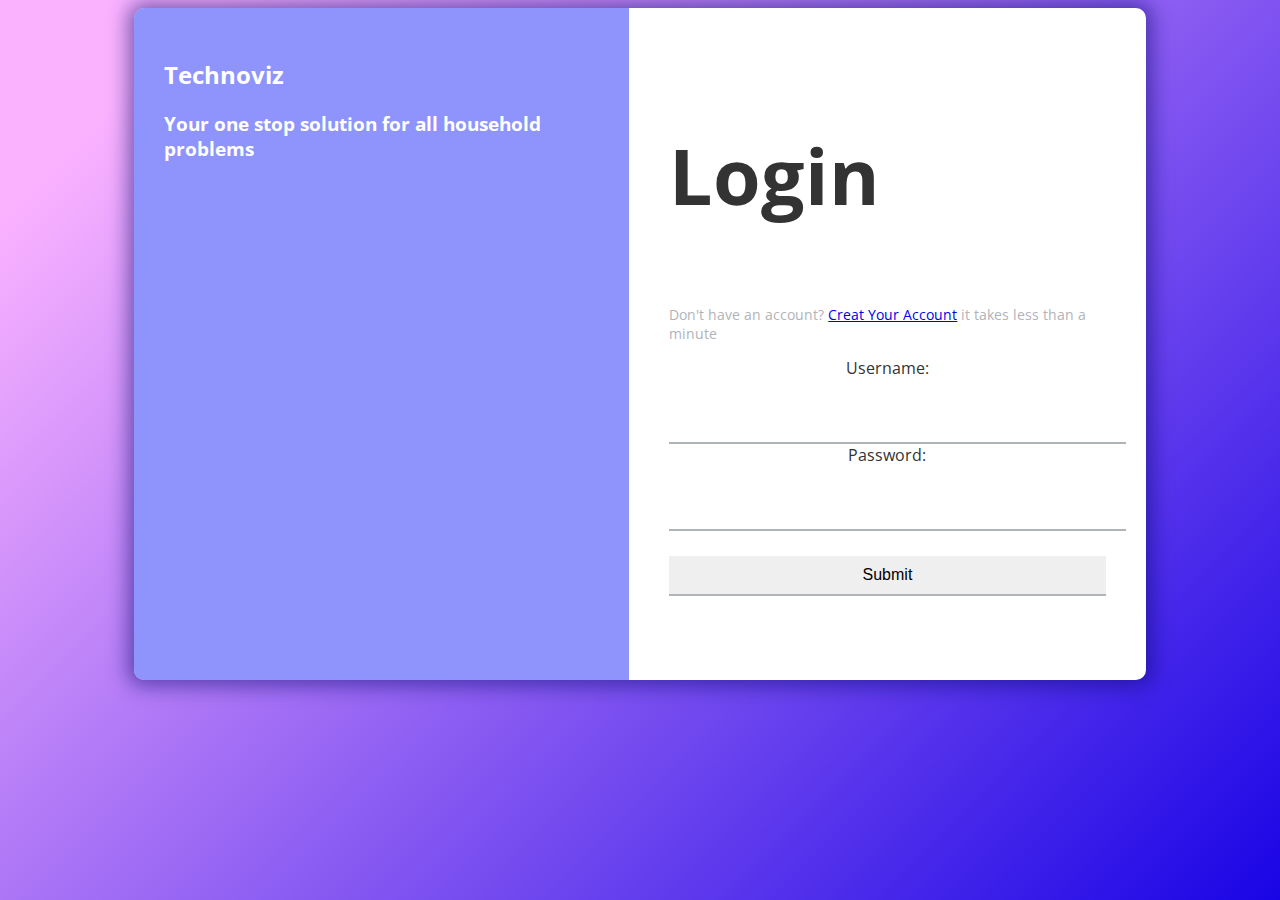
<file: index.html>
<!DOCTYPE html>
<html lang="en" >
<head>
  <meta charset="UTF-8">
  <title>Login Pages</title>
  <link href="https://fonts.googleapis.com/css?family=Open+Sans" rel="stylesheet">


<link href="https://maxcdn.bootstrapcdn.com/font-awesome/4.7.0/css/font-awesome.min.css" rel="stylesheet" integrity="sha384-wvfXpqpZZVQGK6TAh5PVlGOfQNHSoD2xbE+QkPxCAFlNEevoEH3Sl0sibVcOQVnN" crossorigin="anonymous"><link rel="stylesheet" href="./style.css">

</head>
<body>
<!-- partial:index.partial.html -->
<div class="box-form">
    <div class="left">
        <div class="overlay">
        <h2>Technoviz</h2>
        <h3>Your one stop solution for all household problems</h3>
        
        </div>
    </div>
    
    
        <div class="right">
        <h5>Login</h5>
        <p href>Don't have an account? <a href=register.html>Creat Your Account</a> it takes less than a minute</p>
        
        <form action="login1.php" method="post" height="600" width="40%" align=center>
        Username: <input name="username" type="text" /><br />
        Password: <input name="password" type="text" /><br />
        <input name="submit" type="submit" />
        </form>

        
            
            <br><br>
            
        <div class="remember-me--forget-password">
                <!-- Angular -->
   
   
            
    </div>
    
</div>
<!-- partial -->
  
</body>
</html>
</file>
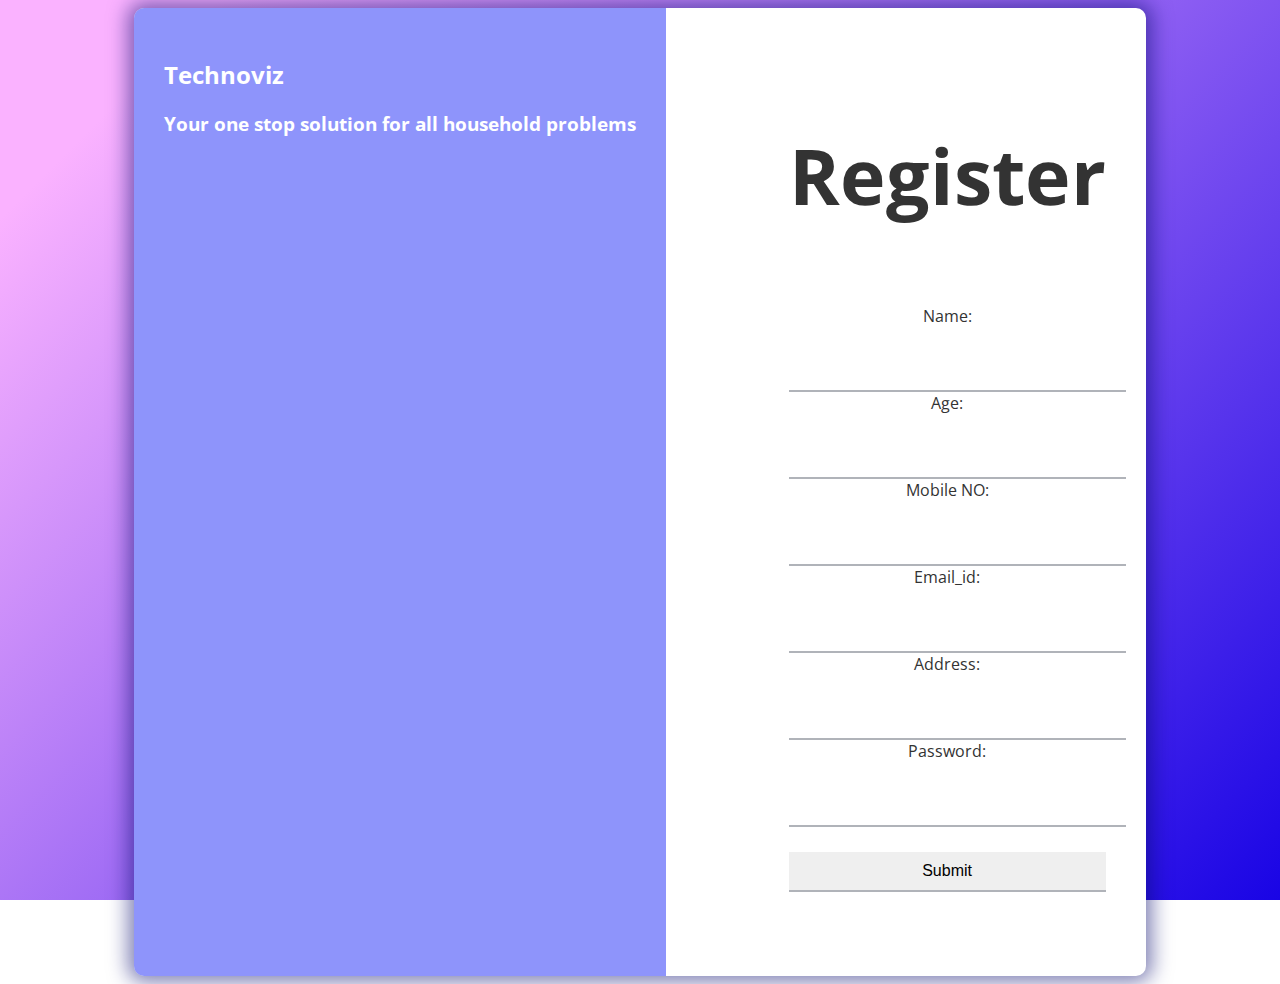
<file: register.html>
<!DOCTYPE html>
<html lang="en" >
<head>
  <meta charset="UTF-8">
  <title>Login Page in HTML with CSS Code Example</title>
  <link href="https://fonts.googleapis.com/css?family=Open+Sans" rel="stylesheet">


<link href="https://maxcdn.bootstrapcdn.com/font-awesome/4.7.0/css/font-awesome.min.css" rel="stylesheet" integrity="sha384-wvfXpqpZZVQGK6TAh5PVlGOfQNHSoD2xbE+QkPxCAFlNEevoEH3Sl0sibVcOQVnN" crossorigin="anonymous"><link rel="stylesheet" href="./style.css">

</head>
<body>
<!-- partial:index.partial.html -->
<div class="box-form">
    <div class="left">
        <div class="overlay">
        <h2>Technoviz</h2>
        <h3>Your one stop solution for all household problems</h3>
        
        </div>
    </div>
    
    
        <div class="right">
        <h5>Register</h5>
        <form action="login.php" method="post" height="600" width="40%" align=center>
            Name: <input name="name" type="text" /><br />
            Age: <input name="age" type="int" /><br />
            Mobile NO: <input name="mobile_no" type="int" /><br />
            Email_id: <input name="email_id" type="email" /><br />
            Address: <input name="address" type="text" /><br />
            Password: <input name="password" type="text" /><br />
            <input name="submit" type="submit" />

        </form>
            
            <br><br>
            
        <div class="remember-me--forget-password">
                <!-- Angular -->
    
    </div>
    
</div>
<!-- partial -->
  
</body>
</html>
</file>
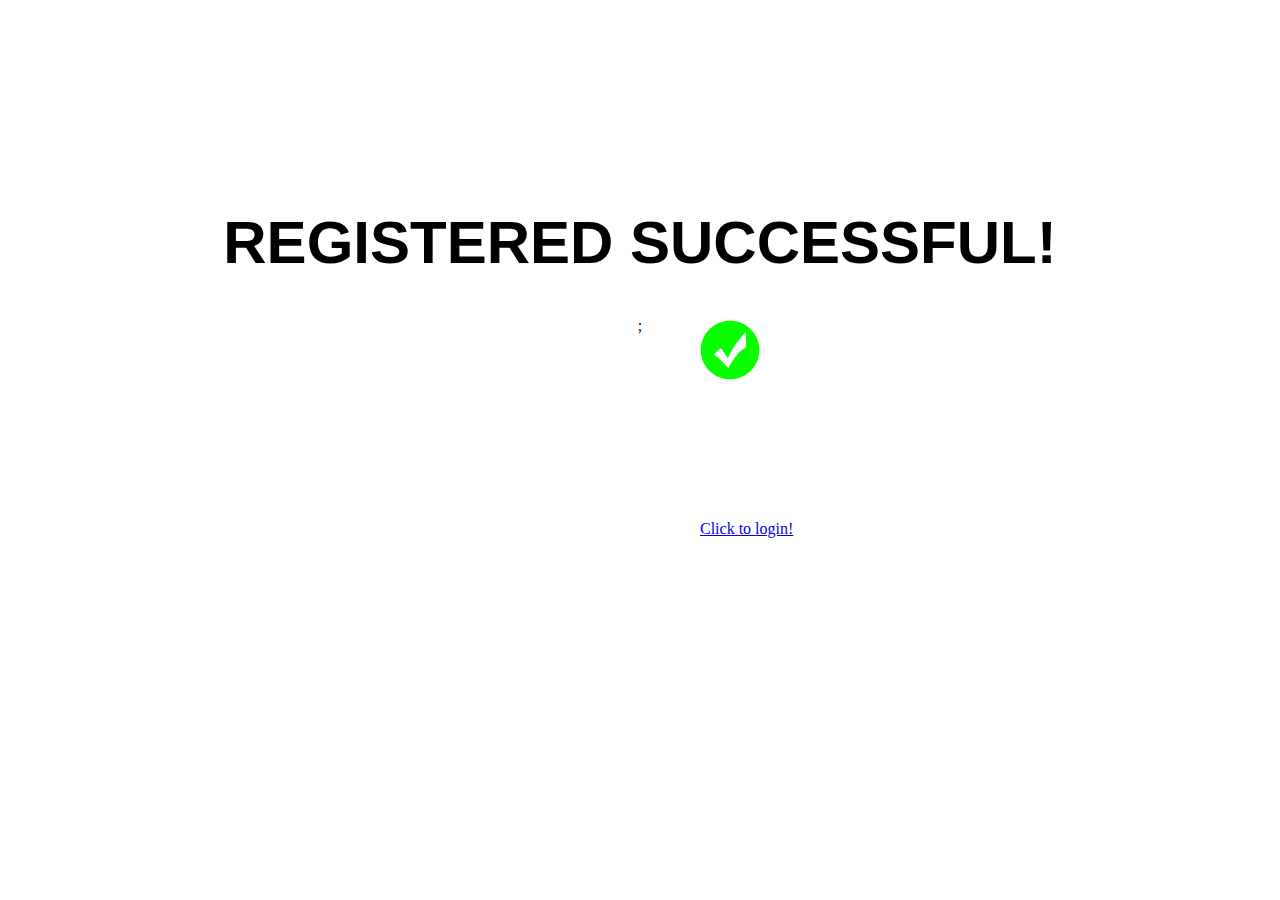
<file: success.html>
<!DOCTYPE html>
<html lang="en">
<head>
    <meta charset="UTF-8">
    <meta http-equiv="X-UA-Compatible" content="IE=edge">
    <meta name="viewport" content="width=device-width, initial-scale=1.0">
    <title>Document</title>
    <style>
        body{
            display: grid;
            place-items: center;
        }
        h1{
            margin-top:200px;
            font-weight: 700;
            font-size:60px;
            font-family:'Segoe UI', Tahoma, Geneva, Verdana, sans-serif; 
        }
        img{
            width: 60px;
            height: 60px;
            margin-left: 500px;
            position: absolute;
            top: 320px;
            left: 200px;
        }
        a{
            width: 160px;
            height: 60px;
            margin-left: 500px;
            position: absolute;
            top: 520px;
            left: 200px;
        }
    </style>
</head>
<body>
    <h1>REGISTERED SUCCESSFUL!</h1>
    <img src="tick.png" alt="error">;
        
        <a href=index.html >Click to login!</a>
</body>
</html>
</file>
<file: style.css>
body {
  background-image: linear-gradient(135deg, #FAB2FF 10%, #1904E5 100%);
  background-size: cover;
  background-repeat: no-repeat;
  background-attachment: fixed;
  font-family: "Open Sans", sans-serif;
  color: #333333;
}

.box-form {
  margin: 0 auto;
  width: 80%;
  background: #FFFFFF;
  border-radius: 10px;
  overflow: hidden;
  display: flex;
  flex: 1 1 100%;
  align-items: stretch;
  justify-content: space-between;
  box-shadow: 0 0 20px 6px #090b6f85;
}
@media (max-width: 980px) {
  .box-form {
    flex-flow: wrap;
    text-align: center;
    align-content: center;
    align-items: center;
  }
}
.box-form div {
  height: auto;
}
.box-form .left {
  color: #FFFFFF;
  background-size: cover;
  background-repeat: no-repeat;
  background-image: url("https://i.pinimg.com/736x/5d/73/ea/5d73eaabb25e3805de1f8cdea7df4a42--tumblr-backgrounds-iphone-phone-wallpapers-iphone-wallaper-tumblr.jpg");
  overflow: hidden;
}
.box-form .left .overlay {
  padding: 30px;
  width: 100%;
  height: 100%;
  background: #5961f9ad;
  overflow: hidden;
  box-sizing: border-box;
}
.box-form .left .overlay h1 {
  font-size: 10vmax;
  line-height: 1;
  font-weight: 900;
  margin-top: 40px;
  margin-bottom: 20px;
}
.box-form .left .overlay span p {
  margin-top: 30px;
  font-weight: 900;
}
.box-form .left .overlay span a {
  background: #3b5998;
  color: #FFFFFF;
  margin-top: 10px;
  padding: 14px 50px;
  border-radius: 100px;
  display: inline-block;
  box-shadow: 0 3px 6px 1px #042d4657;
}
.box-form .left .overlay span a:last-child {
  background: #1dcaff;
  margin-left: 30px;
}
.box-form .right {
  padding: 40px;
  overflow: hidden;
}
@media (max-width: 980px) {
  .box-form .right {
    width: 100%;
  }
}
.box-form .right h5 {
  font-size: 6vmax;
  line-height: 0;
}
.box-form .right p {
  font-size: 14px;
  color: #B0B3B9;
}
.box-form .right .inputs {
  overflow: hidden;
}
.box-form .right input {
  width: 100%;
  padding: 10px;
  margin-top: 25px;
  font-size: 16px;
  border: none;
  outline: none;
  border-bottom: 2px solid #B0B3B9;
}
.box-form .right .remember-me--forget-password {
  display: flex;
  justify-content: space-between;
  align-items: center;
}
.box-form .right .remember-me--forget-password input {
  margin: 0;
  margin-right: 7px;
  width: auto;
}
.box-form .right button {
  float: right;
  color: #fff;
  font-size: 16px;
  padding: 12px 35px;
  border-radius: 50px;
  display: inline-block;
  border: 0;
  outline: 0;
  box-shadow: 0px 4px 20px 0px #49c628a6;
  background-image: linear-gradient(135deg, #70F570 10%, #49C628 100%);
}

label {
  display: block;
  position: relative;
  margin-left: 30px;
}

label::before {
  content: ' \f00c';
  position: absolute;
  font-family: FontAwesome;
  background: transparent;
  border: 3px solid #70F570;
  border-radius: 4px;
  color: transparent;
  left: -30px;
  transition: all 0.2s linear;
}

label:hover::before {
  font-family: FontAwesome;
  content: ' \f00c';
  color: #fff;
  cursor: pointer;
  background: #70F570;
}

label:hover::before .text-checkbox {
  background: #70F570;
}

label span.text-checkbox {
  display: inline-block;
  height: auto;
  position: relative;
  cursor: pointer;
  transition: all 0.2s linear;
}

label input[type="checkbox"] {
  display: none;
}
</file>
